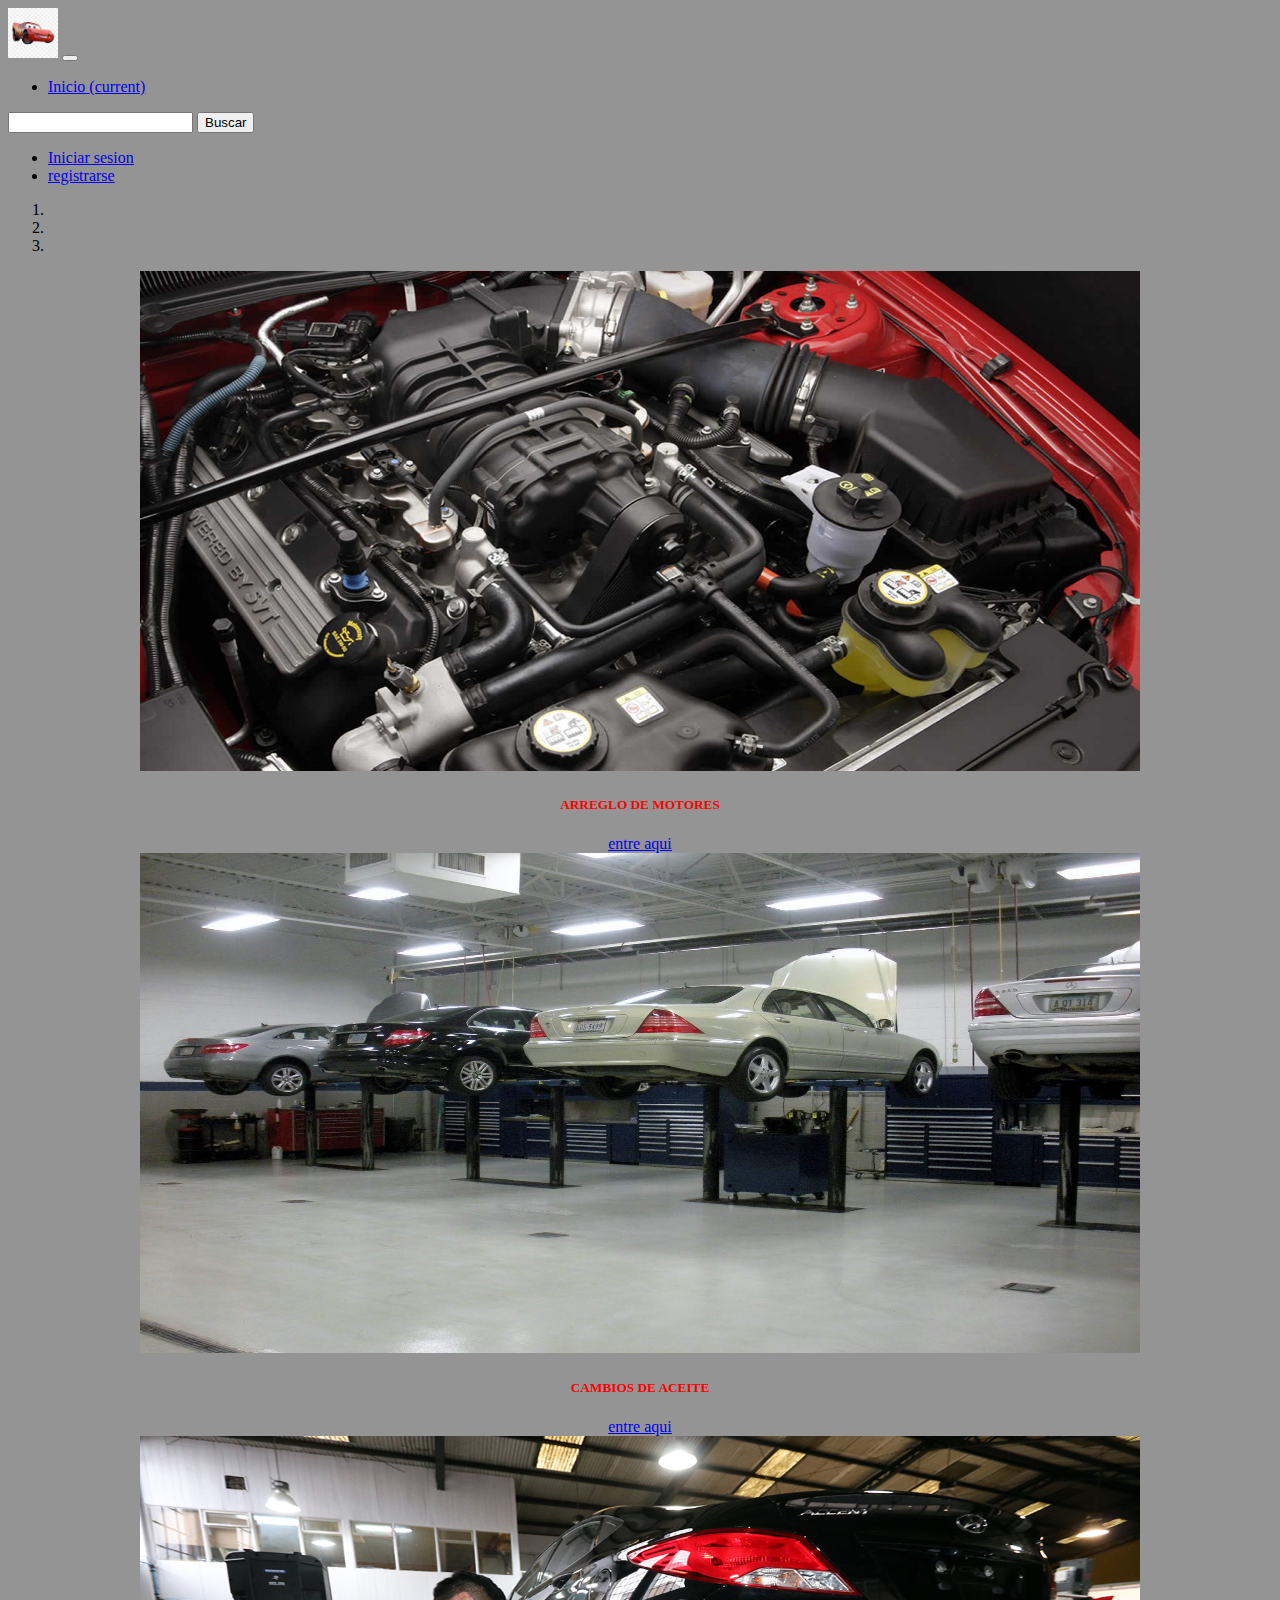
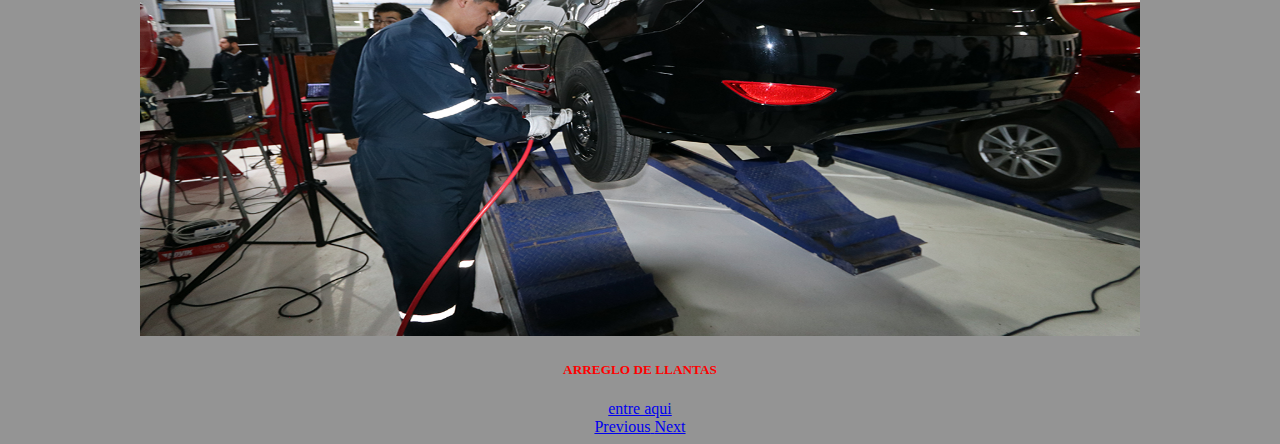
<file: index.html>
<!DOCTYPE html>

<html>
    <head>
        <link rel="stylesheet" href="https://cdn.jsdelivr.net/npm/bootstrap@4.6.0/dist/css/bootstrap.min.css" integrity="sha384-B0vP5xmATw1+K9KRQjQERJvTumQW0nPEzvF6L/Z6nronJ3oUOFUFpCjEUQouq2+l" crossorigin="anonymous">
        <meta name="viewport" content="width=device-width, initial-scale=1, shrink-to-fit=no">
        <link type="text/css" rel="stylesheet" href="css/index.css">

        <meta charset="UTF-8">
        
        <title>Taller Mecanico Rayo Makween</title>
    </head>

    <body>

        <nav class="navbar navbar-expand-lg navbar-dark bg-dark">
            <a class="navbar-brand" href="index.html"><img width="50" src="img/mcqueen.jpg" alt="rayomcqueen"></a>
            <button class="navbar-toggler" type="button" data-toggle="collapse" data-target="#navbarSupportedContent" aria-controls="navbarSupportedContent" aria-expanded="false" aria-label="Toggle navigation">
              <span class="navbar-toggler-icon"></span>
            </button>
          
            <div class="collapse navbar-collapse" id="navbarSupportedContent">
              <ul class="navbar-nav mr-auto">
                <li class="nav-item active">
                  <a class="nav-link" href="index.html">Inicio <span class="sr-only">(current)</span></a>
              </ul>
              <form class="form-inline my-2 my-lg-0">
                <input class="form-control mr-sm-2" type="Buscar" aria-label="Buscar">
                <button class="btn btn-outline-success my-2 my-sm-0" type="submit">Buscar</button>
              </form>
              <ul class="nav justify-content-end">
                <li class="nav-item">
                  <a class="nav-link active" href="isesion.html">Iniciar sesion</a>
                </li>
                <li class="nav-item">
                  <a class="nav-link active" href="registrarse.html">registrarse</a>
                </li>
              </ul>
            </div>
          </nav>

          <center>
            <div class="container section">
              <div id="carouselExampleCaptions" class="carousel slide" data-ride="carousel">
                  <ol class="carousel-indicators">
                    <li data-target="#carouselExampleCaptions" data-slide-to="0" class="active"></li>
                    <li data-target="#carouselExampleCaptions" data-slide-to="1"></li>
                    <li data-target="#carouselExampleCaptions" data-slide-to="2"></li>
                  </ol>
                  <div class="carousel-inner">
                    <div class="carousel-item active">
                      <img src="img/trabajo1.jpg" width="1000" height="500" class="d-block rounded" alt="trabajo1">
                      <div class="carousel-caption d-none d-md-block">
                        <h5>ARREGLO DE MOTORES</h5>
                        <a href="trabajo1.html">entre aqui</a>
                      </div>
                    </div>
                    <div class="carousel-item">
                      <img src="img/trabajo2.jpg" width="1000" height="500" class="d-block w-100 rounded" alt="trabajo2">
                      <div class="carousel-caption d-none d-md-block">
                        <h5>CAMBIOS DE ACEITE</h5>
                        <a href="trabajo2.html">entre aqui</a>
                      </div>
                    </div>
                    <div class="carousel-item">
                      <img src="img/trabajo3.jpg" width="1000" height="500" class="d-block w-100 rounded" alt="trabajo3">
                      <div class="carousel-caption d-none d-md-block">
                        <h5>ARREGLO DE LLANTAS</h5>
                        <a href="trabajo3.html">entre aqui</a>
                      </div>
                    </div>
                  </div>
                  <a class="carousel-control-prev" href="#carouselExampleCaptions" role="button" data-slide="prev">
                    <span class="carousel-control-prev-icon" aria-hidden="true"></span>
                    <span class="sr-only">Previous</span>
                  </a>
                  <a class="carousel-control-next" href="#carouselExampleCaptions" role="button" data-slide="next">
                    <span class="carousel-control-next-icon" aria-hidden="true"></span>
                    <span class="sr-only">Next</span>
                  </a>
                </div>
            </div>
          </center>

        <script src="https://code.jquery.com/jquery-3.5.1.slim.min.js" integrity="sha384-DfXdz2htPH0lsSSs5nCTpuj/zy4C+OGpamoFVy38MVBnE+IbbVYUew+OrCXaRkfj" crossorigin="anonymous"></script>
        <script src="https://cdn.jsdelivr.net/npm/popper.js@1.16.1/dist/umd/popper.min.js" integrity="sha384-9/reFTGAW83EW2RDu2S0VKaIzap3H66lZH81PoYlFhbGU+6BZp6G7niu735Sk7lN" crossorigin="anonymous"></script>
        <script src="https://cdn.jsdelivr.net/npm/bootstrap@4.6.0/dist/js/bootstrap.min.js" integrity="sha384-+YQ4JLhjyBLPDQt//I+STsc9iw4uQqACwlvpslubQzn4u2UU2UFM80nGisd026JF" crossorigin="anonymous"></script>
    </body>
</html>
</file>
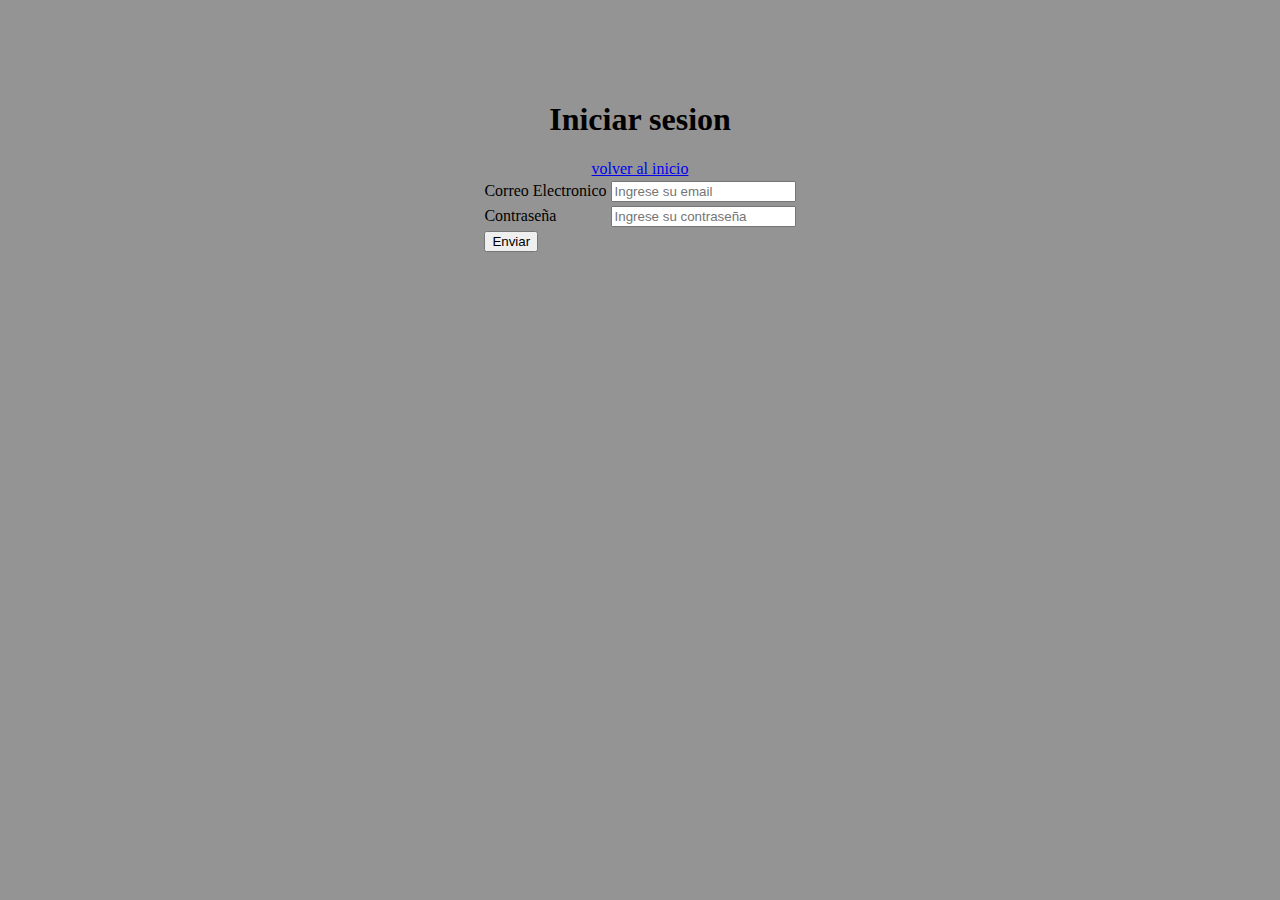
<file: isesion.html>
<!DOCTYPE html>

<html>
    <head>
        <link rel="stylesheet" href="https://cdn.jsdelivr.net/npm/bootstrap@4.6.0/dist/css/bootstrap.min.css" integrity="sha384-B0vP5xmATw1+K9KRQjQERJvTumQW0nPEzvF6L/Z6nronJ3oUOFUFpCjEUQouq2+l" crossorigin="anonymous">
        <meta name="viewport" content="width=device-width, initial-scale=1, shrink-to-fit=no">
        <link type="text/css" rel="stylesheet" href="css/index.css">
        <title>Iniciar sesion</title>
        <meta charset="UTF-8">
        <script src="https://ajax.googleapis.com/ajax/libs/jquery/3.6.0/jquery.min.js"></script>
    </head>

    <body>

      <center>
        <form action="/isesion" method="post">
          <table>
            <br>
            <br>
            <br>
            <br>
            <h1>Iniciar sesion</h1>
            <a href="index.html">volver al inicio</a>
            <tr>
              <td><label for="correo">Correo Electronico</label></td>
              <td><input type="email" class="form-control" id="icorreo" name="icorreo" placeholder="Ingrese su email"></td>
            </tr>
            <tr>
              <td><label for="contraseña">Contraseña</label></td>
              <td><input type="password" class="form-control" id="icontraseña" placeholder="Ingrese su contraseña"></td>
            </tr>
            <tr>
                <td><input type="submit" value="Enviar"></td>
            </tr>
          </table>
        </form>
      </center>

        <script src="https://code.jquery.com/jquery-3.5.1.slim.min.js" integrity="sha384-DfXdz2htPH0lsSSs5nCTpuj/zy4C+OGpamoFVy38MVBnE+IbbVYUew+OrCXaRkfj" crossorigin="anonymous"></script>
        <script src="https://cdn.jsdelivr.net/npm/popper.js@1.16.1/dist/umd/popper.min.js" integrity="sha384-9/reFTGAW83EW2RDu2S0VKaIzap3H66lZH81PoYlFhbGU+6BZp6G7niu735Sk7lN" crossorigin="anonymous"></script>
        <script src="https://cdn.jsdelivr.net/npm/bootstrap@4.6.0/dist/js/bootstrap.min.js" integrity="sha384-+YQ4JLhjyBLPDQt//I+STsc9iw4uQqACwlvpslubQzn4u2UU2UFM80nGisd026JF" crossorigin="anonymous"></script>
    </body>
</html>
</file>
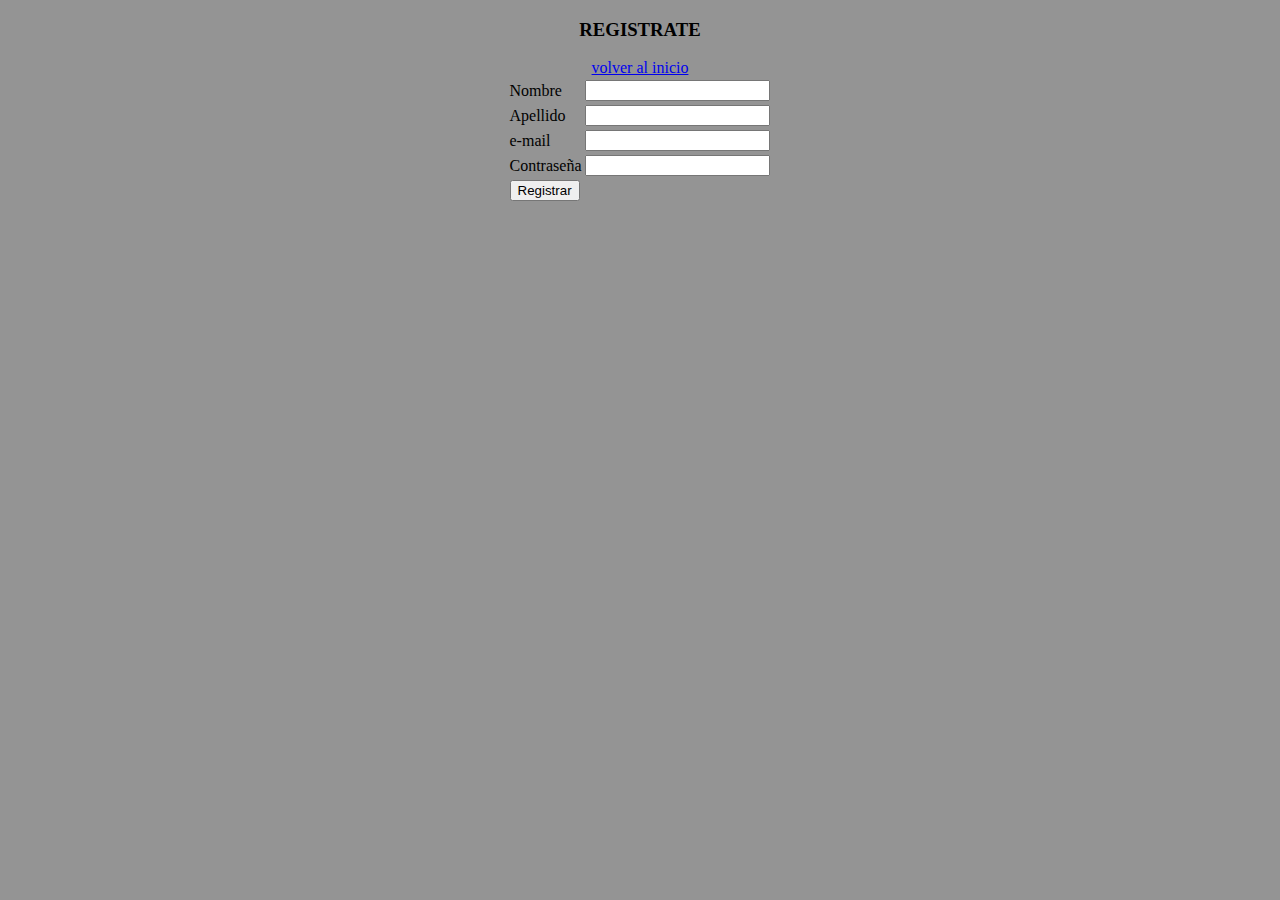
<file: registrarse.html>
<!DOCTYPE html>

<html>
    <head>
        <link rel="stylesheet" href="https://cdn.jsdelivr.net/npm/bootstrap@4.6.0/dist/css/bootstrap.min.css" integrity="sha384-B0vP5xmATw1+K9KRQjQERJvTumQW0nPEzvF6L/Z6nronJ3oUOFUFpCjEUQouq2+l" crossorigin="anonymous">
        <meta name="viewport" content="width=device-width, initial-scale=1, shrink-to-fit=no">
        <link type="text/css" rel="stylesheet" href="css/index.css">
        <title>Registrarse</title>
        <meta charset="UTF-8">
    </head>

    <body>
      <center>
          <form>
            <table>
              <h3>REGISTRATE</h3>
              <a href="index.html">volver al inicio</a>
              <tr>
                <td>Nombre</td>
                <td><input type="name" name="nomb"></td>
              </tr>
              <tr>
                <td>Apellido</td>
                <td><input type="lastname" name="apellid"></td>
              </tr>
              <tr>
                  <td>e-mail</td>
                  <td><input type="email" name="correo_elec"></td>
              </tr>
              <tr>
                  <td>Contraseña</td>
                  <td><input type="password" name="contraseña"></td>
              </tr>
              <tr>
                  <td><input type="submit" value="Registrar"></td>
              </tr>
            </table>
          </form>
        </center>

        <script src="https://code.jquery.com/jquery-3.5.1.slim.min.js" integrity="sha384-DfXdz2htPH0lsSSs5nCTpuj/zy4C+OGpamoFVy38MVBnE+IbbVYUew+OrCXaRkfj" crossorigin="anonymous"></script>
        <script src="https://cdn.jsdelivr.net/npm/popper.js@1.16.1/dist/umd/popper.min.js" integrity="sha384-9/reFTGAW83EW2RDu2S0VKaIzap3H66lZH81PoYlFhbGU+6BZp6G7niu735Sk7lN" crossorigin="anonymous"></script>
        <script src="https://cdn.jsdelivr.net/npm/bootstrap@4.6.0/dist/js/bootstrap.min.js" integrity="sha384-+YQ4JLhjyBLPDQt//I+STsc9iw4uQqACwlvpslubQzn4u2UU2UFM80nGisd026JF" crossorigin="anonymous"></script>
    </body>
</html>
</file>
<file: css/index.css>
body {
    background: rgb(148, 148, 148);
}

h5 {
    color: rgb(255, 0, 0);
}
</file>
